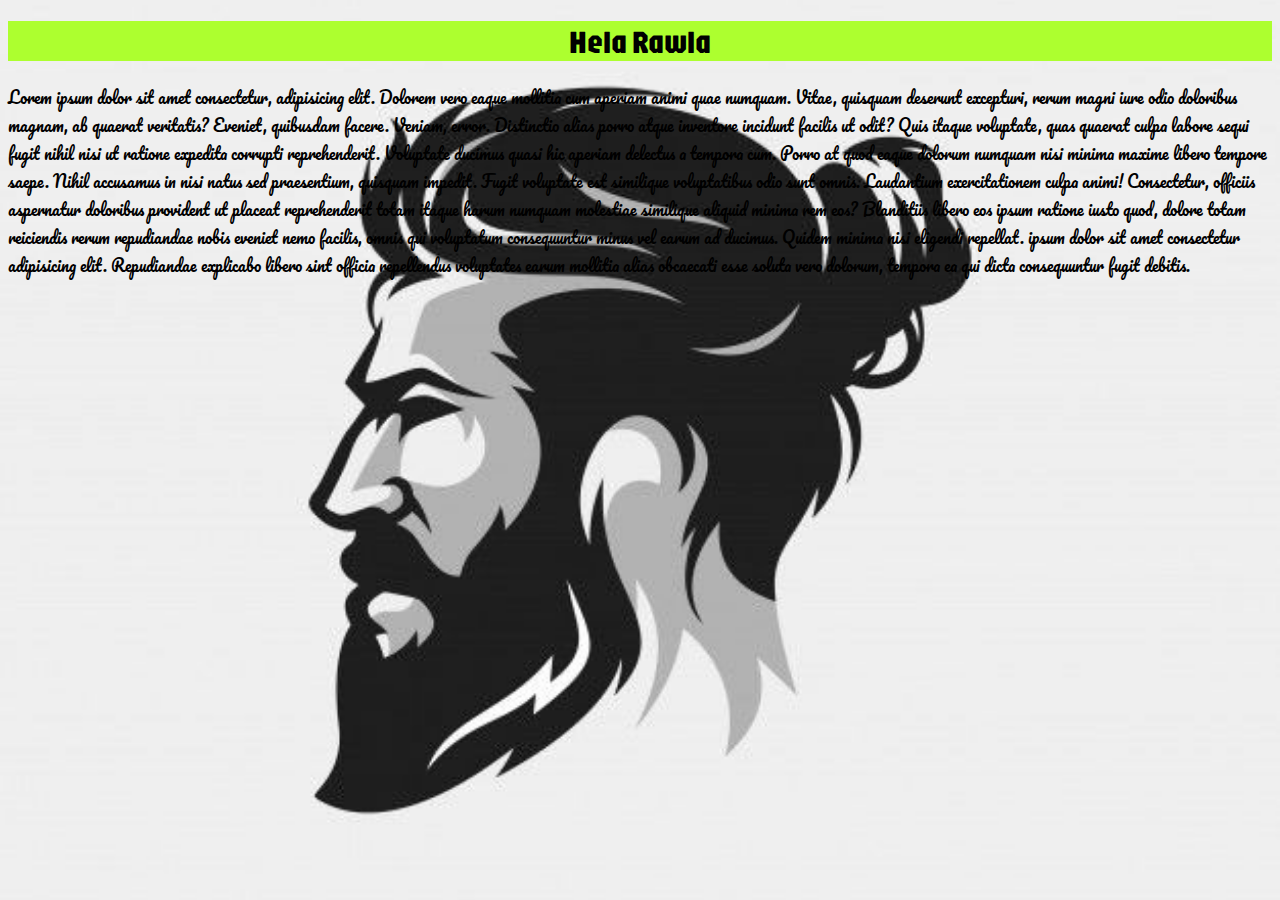
<file: index.html>
<!DOCTYPE html>
<html lang="en">
<head>
    <meta charset="UTF-8">
    <meta name="viewport" content="width=device-width, initial-scale=1.0">
    <title>Document</title>
    <link rel="stylesheet" href="css/style.css">
</head>
<body>
    <h1>Hela Rawla</h1>
    <p>Lorem ipsum dolor sit amet consectetur, adipisicing elit. Dolorem vero eaque mollitia cum aperiam animi quae numquam. Vitae, quisquam deserunt excepturi, rerum magni iure odio doloribus magnam, ab quaerat veritatis?
    Eveniet, quibusdam facere. Veniam, error. Distinctio alias porro atque inventore incidunt facilis ut odit? Quis itaque voluptate, quas quaerat culpa labore sequi fugit nihil nisi ut ratione expedita corrupti reprehenderit.
    Voluptate ducimus quasi hic aperiam delectus a tempora cum. Porro at quod eaque dolorum numquam nisi minima maxime libero tempore saepe. Nihil accusamus in nisi natus sed praesentium, quisquam impedit.
    Fugit voluptate est similique voluptatibus odio sunt omnis. Laudantium exercitationem culpa animi! Consectetur, officiis aspernatur doloribus provident ut placeat reprehenderit totam itaque harum numquam molestiae similique aliquid minima rem eos?
    Blanditiis libero eos ipsum ratione iusto quod, dolore totam reiciendis rerum repudiandae nobis eveniet nemo facilis, omnis qui voluptatum consequuntur minus vel earum ad ducimus. Quidem minima nisi eligendi repellat. ipsum dolor sit amet consectetur adipisicing elit. Repudiandae explicabo libero sint officia repellendus voluptates earum mollitia alias obcaecati esse soluta vero dolorum, tempora ea qui dicta consequuntur fugit debitis.</p>

</body>
</html>
</file>
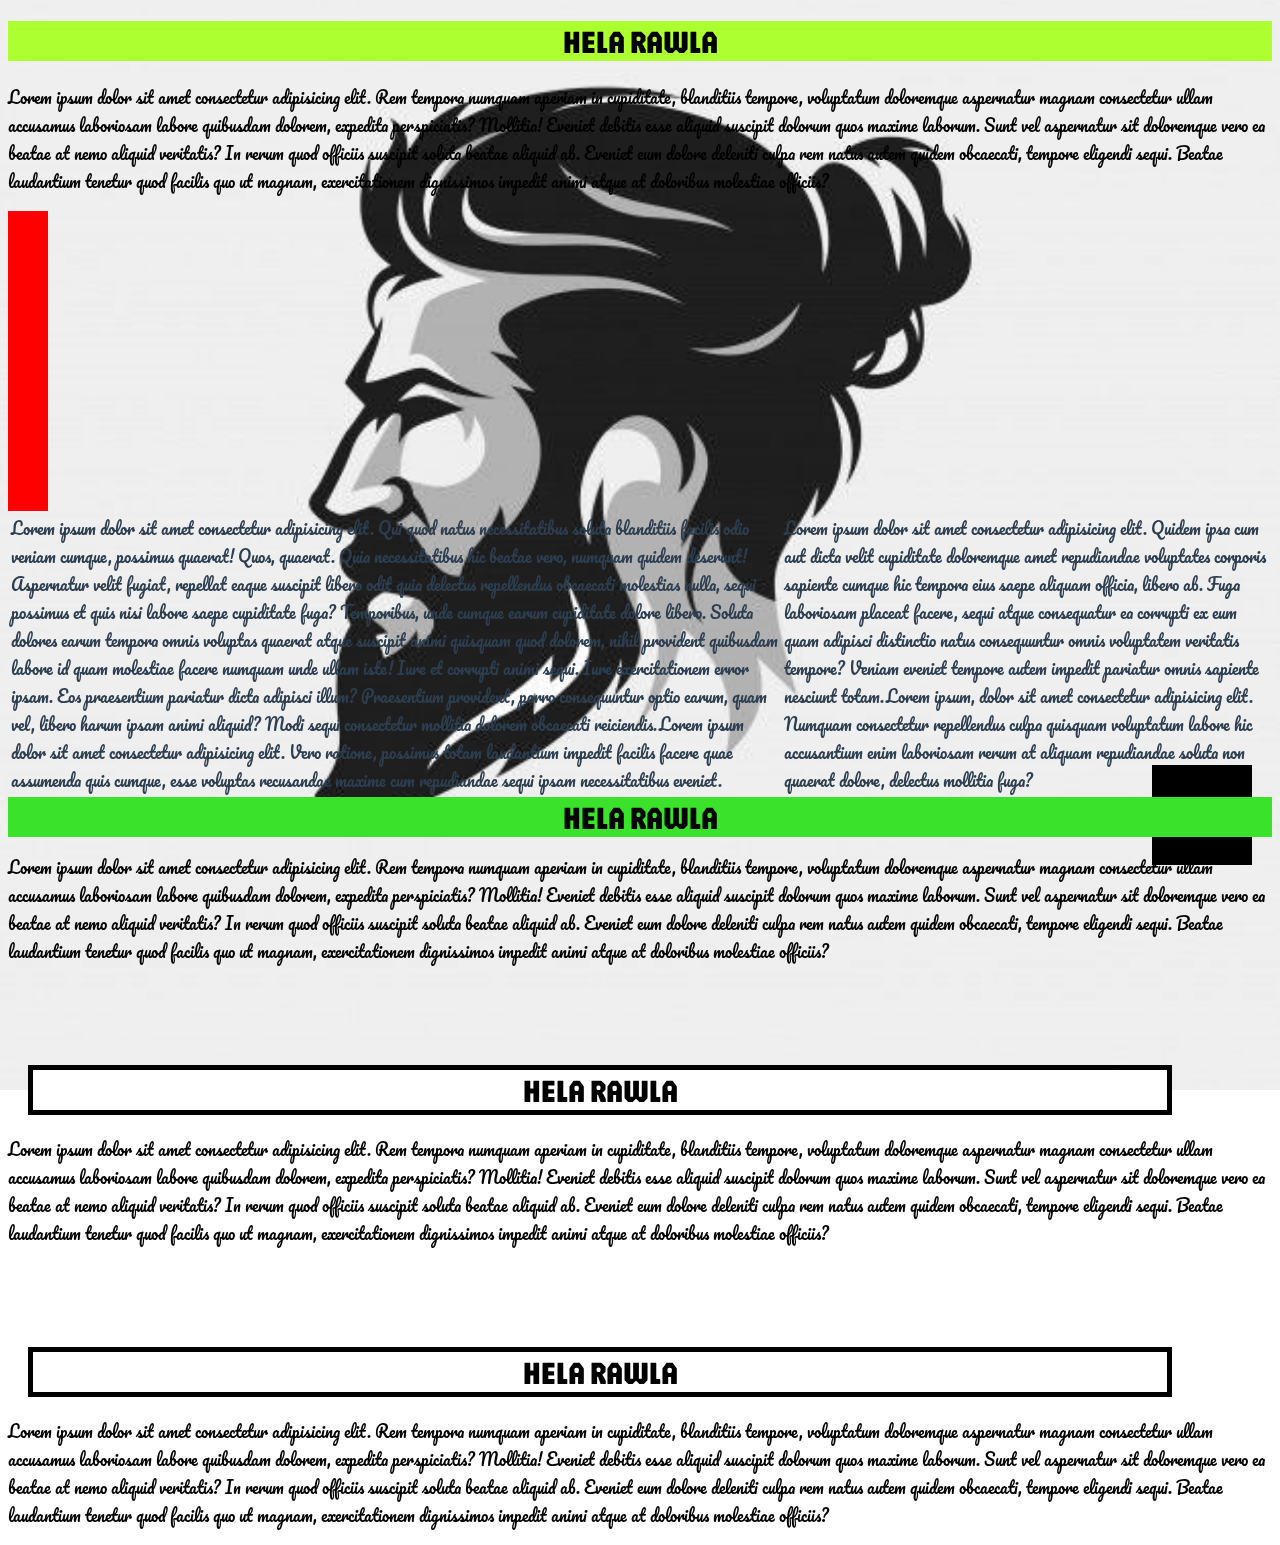
<file: sample.html>
<!DOCTYPE html>
<html lang="en">
<head>
    <meta charset="UTF-8">
    <meta name="viewport" content="width=device-width, initial-scale=1.0">
    <title>Document</title>
    <link rel="stylesheet" href="css/style.css">
</head>
<body>
    <div class="box01">

        
    </div>
    
    <h1>HELA RAWLA</h1>
    <p>Lorem ipsum dolor sit amet consectetur adipisicing elit. Rem tempora numquam aperiam in cupiditate, blanditiis tempore, voluptatum doloremque aspernatur magnam consectetur ullam accusamus laboriosam labore quibusdam dolorem, expedita perspiciatis? Mollitia!
    Eveniet debitis esse aliquid suscipit dolorum quos maxime laborum. Sunt vel aspernatur sit doloremque vero ea beatae at nemo aliquid veritatis? In rerum quod officiis suscipit soluta beatae aliquid ab.
    Eveniet eum dolore deleniti culpa rem natus autem quidem obcaecati, tempore eligendi sequi. Beatae laudantium tenetur quod facilis quo ut magnam, exercitationem dignissimos impedit animi atque at doloribus molestiae officiis?</p>
    <div class="box02"></div>
    
    <table><tr>
        <td>Lorem ipsum dolor sit amet consectetur adipisicing elit. Qui quod natus necessitatibus soluta blanditiis facilis odio veniam cumque, possimus quaerat! Quos, quaerat. Quia necessitatibus hic beatae vero, numquam quidem deserunt!
        Aspernatur velit fugiat, repellat eaque suscipit libero odit quia delectus repellendus obcaecati molestias nulla, sequi possimus et quis nisi labore saepe cupiditate fuga? Temporibus, unde cumque earum cupiditate dolore libero.
        Soluta dolores earum tempora omnis voluptas quaerat atque suscipit animi quisquam quod dolorem, nihil provident quibusdam labore id quam molestiae facere numquam unde ullam iste! Iure et corrupti animi sequi.
        Iure exercitationem error ipsam. Eos praesentium pariatur dicta adipisci illum? Praesentium provident, porro consequuntur optio earum, quam vel, libero harum ipsam animi aliquid? Modi sequi consectetur mollitia dolorem obcaecati reiciendis.Lorem ipsum dolor sit amet consectetur adipisicing elit. Vero ratione, possimus totam laudantium impedit facilis facere quae assumenda quis cumque, esse voluptas recusandae maxime cum repudiandae sequi ipsam necessitatibus eveniet.</td>
        <td>Lorem ipsum dolor sit amet consectetur adipisicing elit. Quidem ipsa cum aut dicta velit cupiditate doloremque amet repudiandae voluptates corporis sapiente cumque hic tempora eius saepe aliquam officia, libero ab.
        Fuga laboriosam placeat facere, sequi atque consequatur ea corrupti ex eum quam adipisci distinctio natus consequuntur omnis voluptatem veritatis tempore? Veniam eveniet tempore autem impedit pariatur omnis sapiente nesciunt totam.Lorem ipsum, dolor sit amet consectetur adipisicing elit. Numquam consectetur repellendus culpa quisquam voluptatum labore hic accusantium enim laboriosam rerum at aliquam repudiandae soluta non quaerat dolore, delectus mollitia fuga?</td>
    </tr></table>

    <h1 id="sample">HELA RAWLA</h1>
    <p>Lorem ipsum dolor sit amet consectetur adipisicing elit. Rem tempora numquam aperiam in cupiditate, blanditiis tempore, voluptatum doloremque aspernatur magnam consectetur ullam accusamus laboriosam labore quibusdam dolorem, expedita perspiciatis? Mollitia!
    Eveniet debitis esse aliquid suscipit dolorum quos maxime laborum. Sunt vel aspernatur sit doloremque vero ea beatae at nemo aliquid veritatis? In rerum quod officiis suscipit soluta beatae aliquid ab.
    Eveniet eum dolore deleniti culpa rem natus autem quidem obcaecati, tempore eligendi sequi. Beatae laudantium tenetur quod facilis quo ut magnam, exercitationem dignissimos impedit animi atque at doloribus molestiae officiis?</p>

    <h1 class="sample_class">HELA RAWLA</h1>
    <p>Lorem ipsum dolor sit amet consectetur adipisicing elit. Rem tempora numquam aperiam in cupiditate, blanditiis tempore, voluptatum doloremque aspernatur magnam consectetur ullam accusamus laboriosam labore quibusdam dolorem, expedita perspiciatis? Mollitia!
    Eveniet debitis esse aliquid suscipit dolorum quos maxime laborum. Sunt vel aspernatur sit doloremque vero ea beatae at nemo aliquid veritatis? In rerum quod officiis suscipit soluta beatae aliquid ab.
    Eveniet eum dolore deleniti culpa rem natus autem quidem obcaecati, tempore eligendi sequi. Beatae laudantium tenetur quod facilis quo ut magnam, exercitationem dignissimos impedit animi atque at doloribus molestiae officiis?</p>

    <h1 class="sample_class">HELA RAWLA</h1>
    <p>Lorem ipsum dolor sit amet consectetur adipisicing elit. Rem tempora numquam aperiam in cupiditate, blanditiis tempore, voluptatum doloremque aspernatur magnam consectetur ullam accusamus laboriosam labore quibusdam dolorem, expedita perspiciatis? Mollitia!
    Eveniet debitis esse aliquid suscipit dolorum quos maxime laborum. Sunt vel aspernatur sit doloremque vero ea beatae at nemo aliquid veritatis? In rerum quod officiis suscipit soluta beatae aliquid ab.
    Eveniet eum dolore deleniti culpa rem natus autem quidem obcaecati, tempore eligendi sequi. Beatae laudantium tenetur quod facilis quo ut magnam, exercitationem dignissimos impedit animi atque at doloribus molestiae officiis?</p>

    
</body>
</html>
</file>
<file: css/style.css>
@import url('https://fonts.googleapis.com/css2?family=Jacquard+24+Charted&family=Jaro:opsz@6..72&display=swap');
@import url('https://fonts.googleapis.com/css2?family=Jacquard+24+Charted&family=Jaro:opsz@6..72&family=Pacifico&display=swap');


body{
            background-image: url("/img/gokw2.jpg");
            background-position: center;
            background-size: cover;
            background-repeat: no-repeat;
            background-attachment: fixed;
            
        }
        h1{font-family: "Jaro", sans-serif;
        
            
            background-color:greenyellow;
            text-align: center;color:black;
            
        }
        p{ font-family: "Pacifico", cursive;
            color:black;
        }
        td{color:#2c3e50;
             font-family: "Pacifico", cursive;}
       
#sample{
    background-color: rgb(58, 226, 43);color: rgb(5, 5, 5);
margin: auto;
padding:auto;
}
.sample_class{
    margin: 100px 100px 20px 20px;
    border: 5px solid black;
background-color: white;
color: black;
}
.box01{

    width:100px;
    height:100px;
    background-color: black ;
    left: 90%;
    top: 85%;
    position: fixed;
    z-index: -100;
}
.box02{
    width:40px;
    height:300px;
    background-color:red ;
    position: sticky;
    top: 20px;
    z-index: -1;

}
</file>
